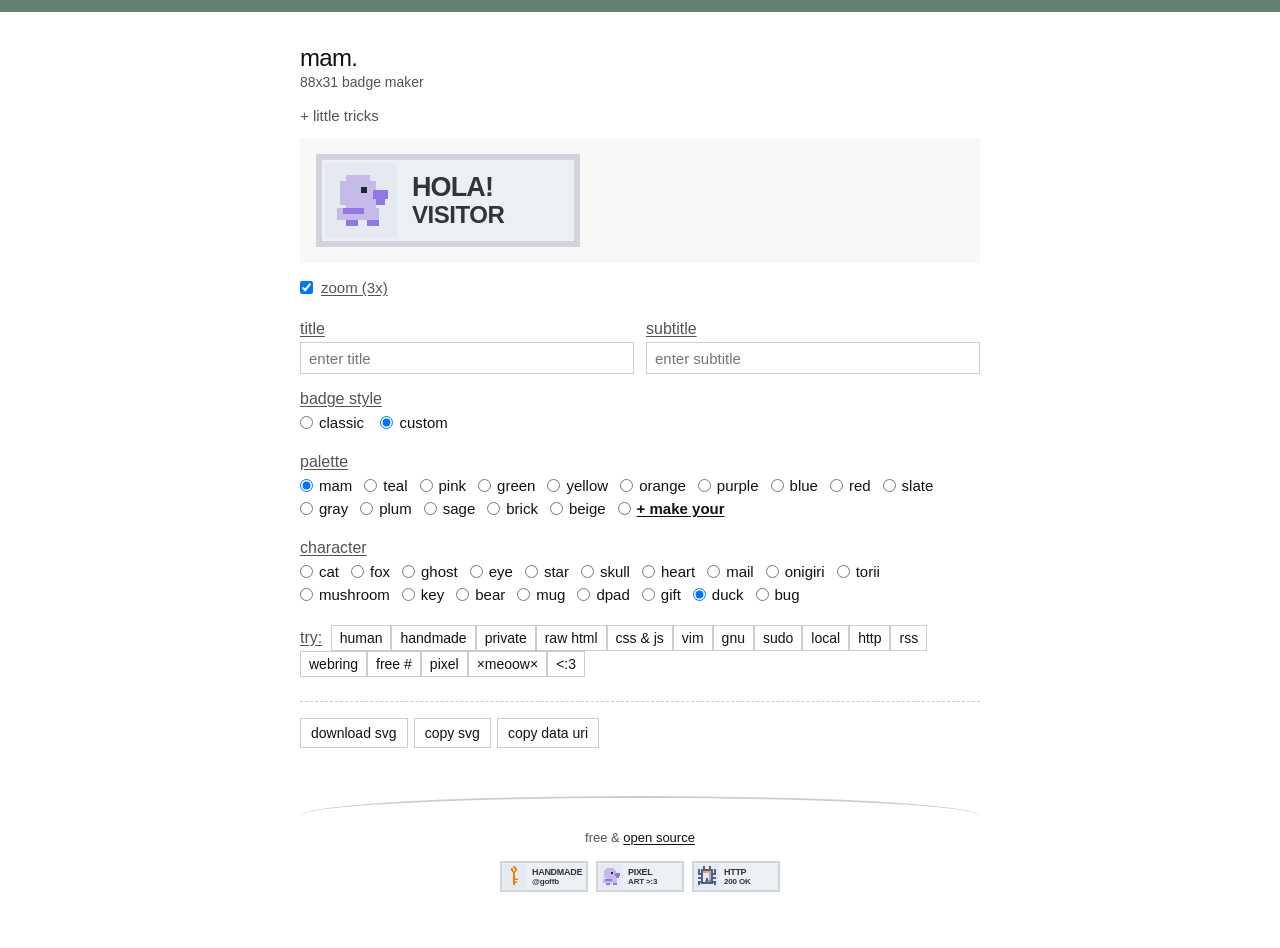
<file: index.html>
<!DOCTYPE html>
<html lang="en">
<head>
  <meta charset="utf-8">
  <meta name="viewport" content="width=device-width, initial-scale=1">
  <meta name="description" content="88x31 badge maker">
  <meta name="theme-color" content="#628271">
  <meta name="author" content="goffb">
  <title>88x31 badge maker</title>
  <link rel="canonical" href="https://makeamark.cc">
  <link rel="stylesheet" href="css/style.css">
  <link rel="icon" type="image/png" sizes="32x32" href="icons/icon-32.png">
  <link rel="apple-touch-icon" sizes="180x180" href="icons/icon-180.png">
  <link rel="icon" type="image/png" sizes="192x192" href="icons/icon-192.png">
  <link rel="icon" type="image/png" sizes="512x512" href="icons/icon-512.png">
</head>
<body>
  <div class="topbar"></div>
  <main class="app">
    <header class="app-header">
      <div class="inside">
       <p class="logo">mam.</p>
       <h1 class="tagline">88x31 badge maker</h1>
      </div>
    </header>
    <section class="tricks" aria-label="tips and tricks">
      <details>
        <summary>little tricks</summary>
        <div class="tricks-content">
          <p> simple tool for making 88x31 badges (buttons). </p>
          <p> keep it short - 8 characters for titles, 18 for classic subtitles, 9 for custom. </p>
          <p> pick a ready color or choose "+ make your" to create a custom palette for unique 88x31 button. </p>
          <p> for a blank line, <button type="button" class="copy-space" aria-label="copy invisible space">copy invisible space</button> and paste it. </p>
        </div>
      </details>
    </section>
    <section class="app-preview" aria-label="badge preview">
      <div class="stage" id="stage"></div>
    </section>
    <section class="stage-controls">
    <label class="zoom-field">
      <input type="checkbox" id="zoom-toggle" checked>
      <span>zoom (3x)</span>
    </label>
    </section>
    <section class="app-controls">
      <form id="mark-form" autocomplete="off" aria-label="make a mark">
        <div class="fields">
          <label class="field">
            <span>title</span>
            <input type="text" id="title" name="title" placeholder="enter title" maxlength="8" spellcheck="false" autocomplete="off">
          </label>
          <label class="field">
            <span>subtitle</span>
            <input type="text" id="site" name="site" placeholder="enter subtitle" maxlength="30" spellcheck="false" autocomplete="off">
          </label>
        </div>
       <fieldset class="group" id="style-picker">
          <legend>badge style</legend>
          <label> 
            <input type="radio" name="style" value="classic" >
            <span>classic</span>
          </label>
          <label>
            <input type="radio" name="style" value="custom" checked>
            <span>custom</span>
        </label>
        </fieldset>
        <fieldset class="group" id="palette-picker">
          <legend>palette</legend>
        </fieldset>
        <div id="custom-palette-panel" class="custom-colors" style="display: none;">
          <div class="color-grid">
            <label><input type="color" id="cp-bg" value="#22272e"><span>bg</span></label>
            <label><input type="color" id="cp-frame" value="#444c56"><span>frame</span></label>
            <label><input type="color" id="cp-box" value="#2d333b"><span>box</span></label>
            <label><input type="color" id="cp-main" value="#539bf5"><span>main</span></label>
            <label><input type="color" id="cp-shade" value="#316dca"><span>shade</span></label>
            <label><input type="color" id="cp-light" value="#adbac7"><span>light</span></label>
            <label><input type="color" id="cp-name" value="#f0f6fc"><span>title</span></label>
            <label><input type="color" id="cp-site" value="#768390"><span>subtitle</span></label>
            <label><input type="color" id="cp-dark" value="#1c2128"><span>dark</span></label>
          </div>
        </div>
        <fieldset class="group" id="character-picker">
          <legend>character</legend>
        </fieldset>
        <div class="suggestions" id="suggestions">
          <span class="suggestions-label">try:</span>
        </div>
      </form>
    </section>
    <footer class="app-footer">
      <div class="actions">
        <button type="button" id="download" aria-label="download 88x31 svg badge">download svg</button>
        <button type="button" id="copy" aria-label="copy 88x31 svg badge code">copy svg</button>
        <button type="button" id="copy-uri" aria-label="copy 88x31 badge data uri">copy data uri</button>
      </div>
    </footer>
  </main>
  <div class="end">
    <p class="end-message">free & <a href="https://github.com/goffb/mark" target="_blank" rel="noreferrer">open source</a></p>
    <div class="end-marks">
      <img src="assets/handmade.svg" alt="88x31 handmade badge" width="88" height="31">
      <img src="assets/pixel.svg" alt="88x31 pixel art badge" width="88" height="31">
      <img src="assets/http.svg" alt="88x31 http status badge" width="88" height="31">
    </div>
  </div>
  <script type="module" src="js/main.js"></script>
</body>
</html>
</file>
<file: css/style.css>
:root {
  --bg: #ffffff;
  --fg: #121212;
  --acc: #628271;
  --border: #cccccc;
  --muted: #545353;
  --cp-background: #f7f7f7;
}
* {
  padding: 0;
  margin: 0;
  box-sizing: border-box;
  text-decoration: none;
  cursor: default;
}
*, *::before, *::after {
  -webkit-tap-highlight-color: transparent;
}
::selection {
  background-color: var(--acc);
  color: var(--bg);
}
code {
  background: #ffa;
}
a {
  -webkit-tap-highlight-color: transparent;
}
body {
  background-color: var(--bg);
  color: var(--fg);
  font-family: Arial, Helvetica, sans-serif;
}
.topbar{
  padding: 6px;
  background-color: var(--acc);
  width: 100%;
}
.app {
  max-width: 680px;
  width: 90%;
  margin: 34px auto;
}
.app-header {
  margin-bottom: 7px;
}
.app-header .logo {
  font-size: 24px;
  font-weight: 400;
  letter-spacing: -0.03em;
  margin-bottom: 4px;
  line-height: 1;
}
.app-header .tagline {
  font-size: 14px;
  font-weight: 400;
  color: var(--muted);
  margin: 0;
}
.tricks {
  margin:4px 0;
}
.tricks summary {
  padding: 10px 0;
  color: var(--muted);
  font-size: 15px;
  cursor: default;
  display: inline-block;
  list-style: none;
  -webkit-tap-highlight-color: transparent;
  outline: none;
}
.tricks details[open] summary {
  text-decoration: underline;
  text-underline-offset: 2px;
}
.tricks summary::-webkit-details-marker {
  display: none;
}
.tricks summary::before {
  content: "+ ";
}
.tricks details[open] summary::before {
  content: "− ";
}
.tricks-content {
  padding: 4px 0 12px;
  color: var(--muted);
}
.tricks-content p {
  margin: 6px 0;
  font-size: 15px;
  line-height: 1.4;
}
.copy-space {
  appearance: none;
  border: 0;
  padding: 0;
  background: none;
  color: var(--fg);
  font: inherit;
  text-decoration: underline;
  text-underline-offset: 2px;
  cursor: default;
}
.copy-space:hover {
  color: var(--acc);
}
.stage {
  width: 100%;
  min-height: 100px;
  display: flex;
  align-items: flex-start;
  justify-content: flex-start;
  padding: 16px;
  background: var(--cp-background);
  overflow: auto;
}
.zoom-field {
  display: flex;
  align-items: center;
  gap: 8px;
  margin-top: 16px;
  cursor: default;
}
.zoom-field span {
  font-size: 15px;
  color: var(--muted);
  text-decoration: underline;
  text-underline-offset: 2px;
}
.zoom-field input[type="checkbox"] {
  cursor: default;
}
.app-controls {
  margin-top: 24px;
}
#mark-form {
  display: flex;
  flex-direction: column;
  gap: 16px;
}
#palette-picker, #character-picker {
  min-height: 44px; 
}
.fields {
  display: grid;
  grid-template-columns: 1fr 1fr;
  gap: 12px;
}
.field {
  display: flex;
  flex-direction: column;
  gap: 4px;
}
.field > span,
.group > legend,
.suggestions-label {
  font-size: 16px;
  color: var(--muted);
  text-decoration: underline;
  text-underline-offset: 2px;
}
.field input {
  width: 100%;
  height: 32px;
  padding: 6px 8px;
  border: 1px solid var(--border);
  background: var(--bg);
  color: var(--fg);
  font-size: 15px;
  outline: none;
  font-family: inherit;
  cursor: text;
}
.field input:focus {
  border-color: var(--fg);
}
.group {
  margin: 0;
  padding: 0;
  border: 0;
}
.group > legend {
  margin-bottom: 6px;
  font-weight: 400;
}
.group > label {
  display: inline-flex;
  align-items: center;
  gap: 6px;
  margin-right: 12px;
  margin-bottom: 6px;
  font-size: 15px;
  cursor: pointer;
}
.group input[type="radio"],
.group input[type="checkbox"] {
  cursor: pointer;
}
label:has(input[name="palette"][value="custom"]) {
  text-decoration: underline;
  text-underline-offset: 2px;
  font-weight: bold;
}
.custom-colors {
  margin-top: 8px;
  padding: 8px;
  background: var(--cp-background);
  min-height: 52px;
}
.color-grid {
  display: grid;
  grid-template-columns: repeat(3, 1fr);
  gap: 6px;
}
.color-grid label {
  display: flex;
  align-items: center;
  gap: 6px;
  cursor: pointer;
  padding: 3px 6px;
  border-radius: 0px;
}
.color-grid label:hover span{
  text-decoration: underline;
  text-underline-offset: 2px;
}
.color-grid span {
  opacity: 0.7;
  font-size: 13px;
  cursor: pointer;
}
.color-grid input[type="color"] {
  -webkit-appearance: none;
  appearance: none;
  border: 1px solid var(--border);
  width: 18px; 
  height: 18px;
  border-radius: 0px;
  cursor: pointer;
  background: none;
  padding: 0;
}
.color-grid input[type="color"]::-webkit-color-swatch-wrapper {
  padding: 0;
}
.color-grid input[type="color"]::-webkit-color-swatch {
  border: 1px solid var(--border);
  border-radius: 0px;
}
.color-grid input[type="color"]::-moz-color-swatch {
  border: 1px solid var(--border);
  border-radius: 0px;
}
.suggestion {
  appearance: none;
  border: 1px solid var(--border);
  background: var(--bg);
  color: var(--fg);
  font-size: 14px;
  padding: 4px 8px;
  cursor: pointer;
  font-family: inherit;
}
.suggestions-label {
  margin-right: 4px;
}
.suggestion:hover {
  background: var(--cp-background);
}
.suggestion.is-selected {
  background: var(--acc);
  color: var(--bg);
  border-color: var(--acc);
}
.app-footer {
  margin-top: 24px;
  padding-top: 16px;
  border-top: 1px dashed var(--border);
}
.actions {
  display: flex;
  flex-wrap: wrap;
  gap: 6px;
}
.actions button {
  appearance: none;
  border: 1px solid var(--border);
  background: var(--bg);
  color: var(--fg);
  padding: 6px 10px;
  font-size: 14px;
  cursor: default;
  font-family: inherit;
}
.actions button:hover {
  background: var(--cp-background);
}
.actions button:disabled {
  cursor: default;
  opacity: 0.4;
}
.suggestion:focus-visible,
.actions button:focus-visible {
  outline: 1px solid var(--fg);
  outline-offset: 1px;
}
.end {
  width: min(680px, 90%);
  margin: 48px auto 32px;
  padding: 32px 16px 24px; 
  border-top: 2px solid var(--border);
  border-top-left-radius: 50% 20px;   
  border-top-right-radius: 50% 20px;
  text-align: center;
}
.end-marks {
  display: flex;
  justify-content: center;
  flex-wrap: wrap;
  gap: 8px;
  margin-top: 16px;
}
.end-marks img {
  display: block;
  flex-shrink: 0;
  width: 88px;
  height: 31px;
}
.end-message {
  color: var(--muted);
  font-size: 13px;
}
.end-message a {
  color: var(--fg);
  text-decoration: underline;
  text-underline-offset: 2px;
}
@media (max-width: 768px) {
  .app {
    width: 92%;
    margin: 24px auto;
  }
  .fields {
    grid-template-columns: 1fr;
    gap: 12px;
  }
  .app-header .logo {
    font-size: 22px;
  }
  .actions button {
    flex: 1 1 auto;
    min-width: 110px;
    padding: 8px 12px;
    text-align: center;
  }
  .group > label {
    padding: 4px 0;
  }
}
</file>
